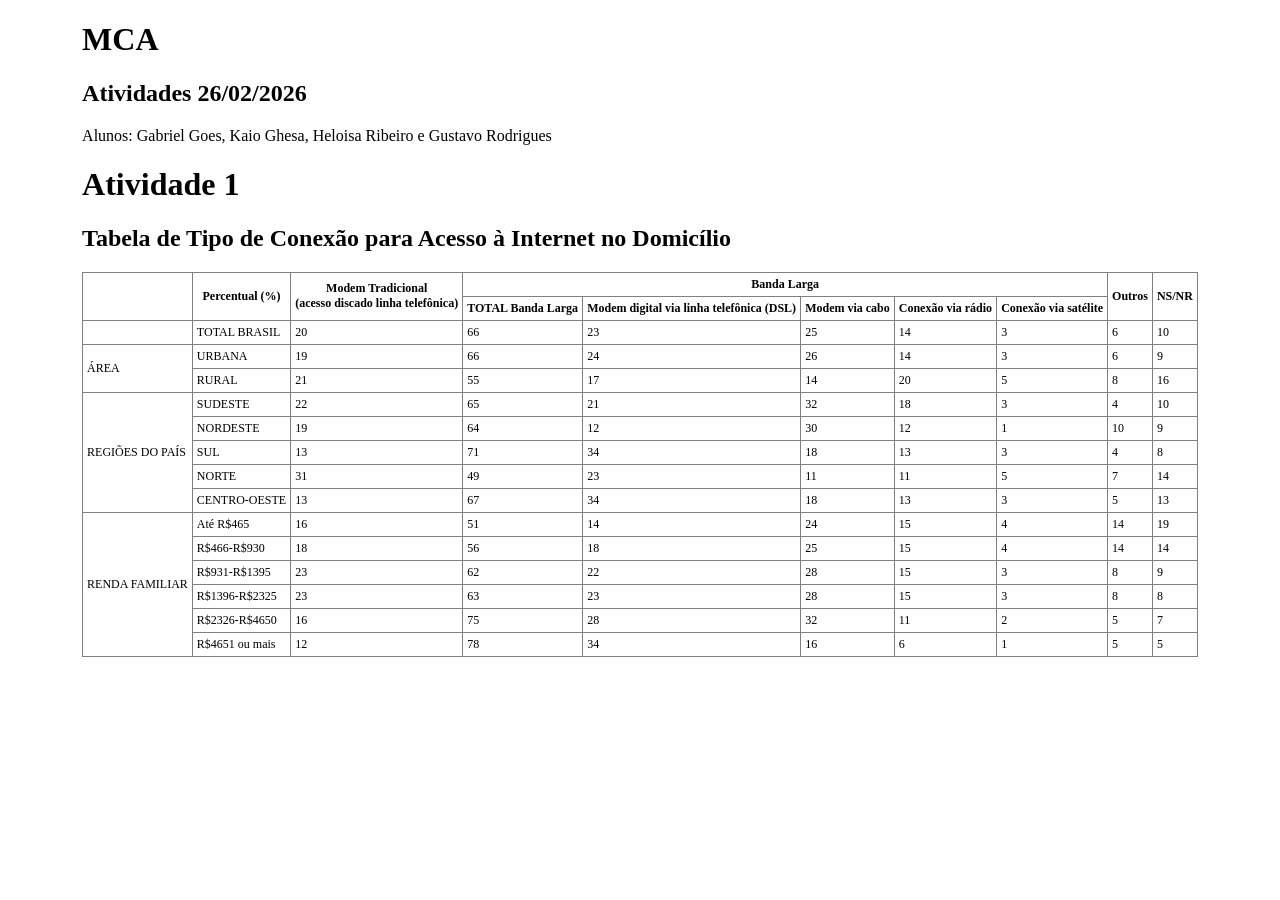
<file: 0227/index.html>
<!doctype html>
<html lang="pt-br">
  <head>
    <meta charset="UTF-8" />
    <meta name="viewport" content="width=device-width, initial-scale=1.0" />
    <title>MCA</title>
    <style>
      body {
        margin: auto;
        padding: auto;
        display: flex;
        justify-content: center;
        align-items: center;
      }
    </style>
  </head>
  <body>
    <div id="container">
      <div id="Header">
        <h1>MCA</h1>
        <h2>Atividades 26/02/2026</h2>
        <p>
          Alunos: Gabriel Goes, Kaio Ghesa, Heloisa Ribeiro e Gustavo Rodrigues
        </p>
      </div>
      <div id="Body">
        <h1>Atividade 1</h1>
        <h2>Tabela de Tipo de Conexão para Acesso à Internet no Domicílio</h2>
        <table
          border="1"
          cellpadding="4"
          cellspacing="0"
          style="border-collapse: collapse; font-size: 12px"
        >
          <tr>
            <th rowspan="3"> </th>
            <th rowspan="3">Percentual (%)</th>
            <th rowspan="3">
              Modem Tradicional<br />(acesso discado linha telefônica)
            </th>
            <th colspan="5">Banda Larga</th>
            <th rowspan="3">Outros</th>
            <th rowspan="3">NS/NR</th>
          </tr>
          <tr>
            <th rowspan="2">TOTAL Banda Larga</th>
            <th rowspan="2">Modem digital via linha telefônica (DSL)</th>
            <th rowspan="2">Modem via cabo</th>
            <th rowspan="2">Conexão via rádio</th>
            <th rowspan="2">Conexão via satélite</th>
          </tr>
          <tr></tr>
          <tr>
            <td></td>
            <td>TOTAL BRASIL</td>
            <td>20</td>
            <td>66</td>
            <td>23</td>
            <td>25</td>
            <td>14</td>
            <td>3</td>
            <td>6</td>
            <td>10</td>
          </tr>
          <tr>
            <td rowspan="2">ÁREA</td>
            <td>URBANA</td>
            <td>19</td>
            <td>66</td>
            <td>24</td>
            <td>26</td>
            <td>14</td>
            <td>3</td>
            <td>6</td>
            <td>9</td>
          </tr>
          <tr>
            <td>RURAL</td>
            <td>21</td>
            <td>55</td>
            <td>17</td>
            <td>14</td>
            <td>20</td>
            <td>5</td>
            <td>8</td>
            <td>16</td>
          </tr>
          <tr>
            <td rowspan="5">REGIÕES DO PAÍS</td>
            <td>SUDESTE</td>
            <td>22</td>
            <td>65</td>
            <td>21</td>
            <td>32</td>
            <td>18</td>
            <td>3</td>
            <td>4</td>
            <td>10</td>
          </tr>
          <tr>
            <td>NORDESTE</td>
            <td>19</td>
            <td>64</td>
            <td>12</td>
            <td>30</td>
            <td>12</td>
            <td>1</td>
            <td>10</td>
            <td>9</td>
          </tr>
          <tr>
            <td>SUL</td>
            <td>13</td>
            <td>71</td>
            <td>34</td>
            <td>18</td>
            <td>13</td>
            <td>3</td>
            <td>4</td>
            <td>8</td>
          </tr>
          <tr>
            <td>NORTE</td>
            <td>31</td>
            <td>49</td>
            <td>23</td>
            <td>11</td>
            <td>11</td>
            <td>5</td>
            <td>7</td>
            <td>14</td>
          </tr>
          <tr>
            <td>CENTRO-OESTE</td>
            <td>13</td>
            <td>67</td>
            <td>34</td>
            <td>18</td>
            <td>13</td>
            <td>3</td>
            <td>5</td>
            <td>13</td>
          </tr>
          <tr>
            <td rowspan="6">RENDA FAMILIAR</td>
            <td>Até R$465</td>
            <td>16</td>
            <td>51</td>
            <td>14</td>
            <td>24</td>
            <td>15</td>
            <td>4</td>
            <td>14</td>
            <td>19</td>
          </tr>
          <tr>
            <td>R$466-R$930</td>
            <td>18</td>
            <td>56</td>
            <td>18</td>
            <td>25</td>
            <td>15</td>
            <td>4</td>
            <td>14</td>
            <td>14</td>
          </tr>
          <tr>
            <td>R$931-R$1395</td>
            <td>23</td>
            <td>62</td>
            <td>22</td>
            <td>28</td>
            <td>15</td>
            <td>3</td>
            <td>8</td>
            <td>9</td>
          </tr>
          <tr>
            <td>R$1396-R$2325</td>
            <td>23</td>
            <td>63</td>
            <td>23</td>
            <td>28</td>
            <td>15</td>
            <td>3</td>
            <td>8</td>
            <td>8</td>
          </tr>
          <tr>
            <td>R$2326-R$4650</td>
            <td>16</td>
            <td>75</td>
            <td>28</td>
            <td>32</td>
            <td>11</td>
            <td>2</td>
            <td>5</td>
            <td>7</td>
          </tr>
          <tr>
            <td>R$4651 ou mais</td>
            <td>12</td>
            <td>78</td>
            <td>34</td>
            <td>16</td>
            <td>6</td>
            <td>1</td>
            <td>5</td>
            <td>5</td>
          </tr>
        </table>
      </div>
    </div>
  </body>
</html>
</file>
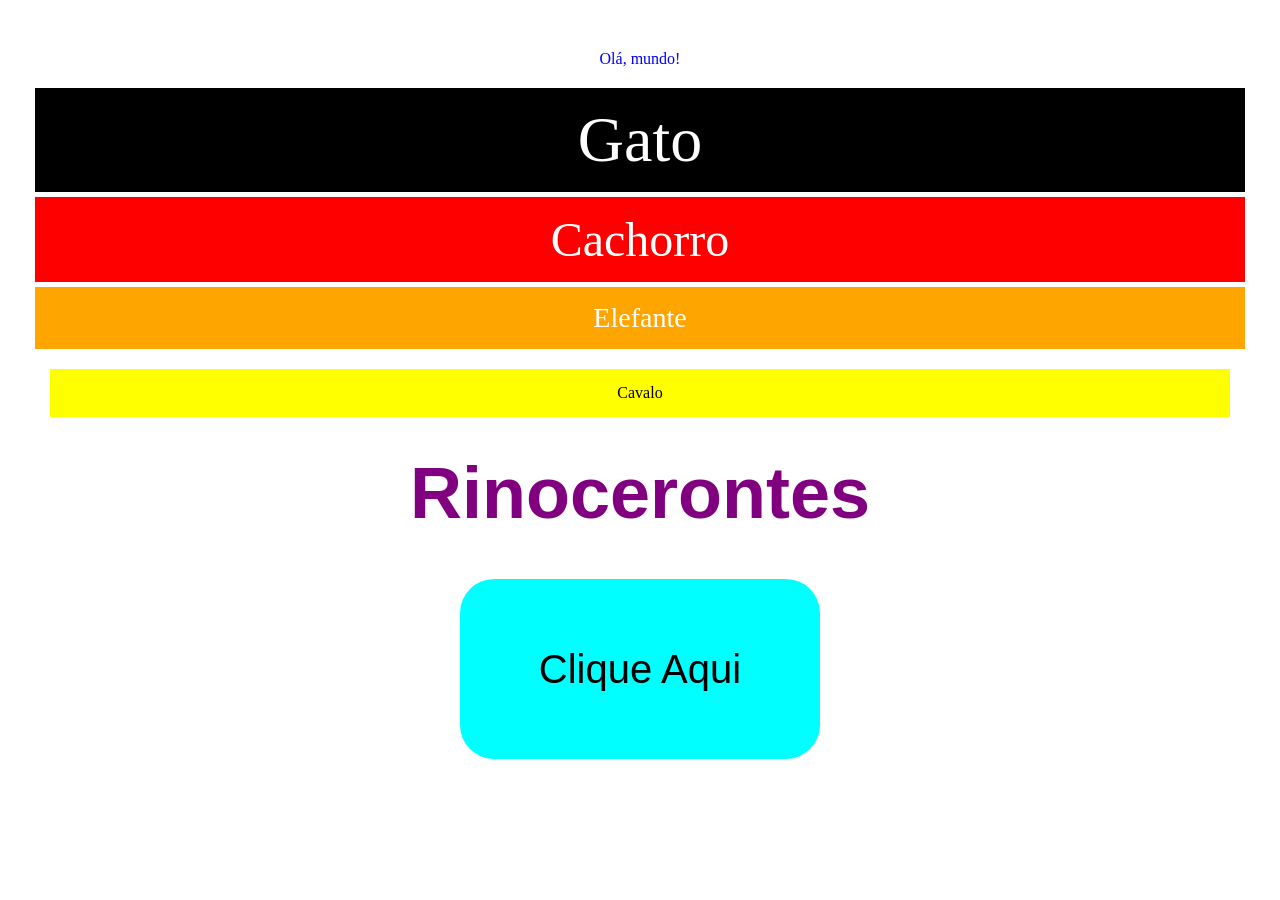
<file: Ativi_CSS/index.html>
<!DOCTYPE html>
<html lang="pt-br">
<head>
    <meta charset="UTF-8">
    <meta name="viewport" content="width=device-width, initial-scale=1.0">
    <title>Atividade CSS</title>
    <link rel="stylesheet" href="style.css">
</head>
<body>
    <div class="container">
        <div class="ex1">
            <p>Olá, mundo!</p>
        </div>
        <div class="ex2-1">
            <p>Gato</p>

        </div>
        <div class="ex2-2">
            <p>Cachorro</p>

        </div>
        <div class="ex2-3">
            <p>Elefante</p>
        </div>
        <div class="ex3" id="ex3">
            <p>Cavalo</p>
        </div>
        <div class="ex4">
            <h1>Rinocerontes</h1>
        </div>

        <div class="ex5">
            <button class="ex5">Clique Aqui</button>

        </div>
    </div>
    
</body>
</html>
</file>
<file: Ativi_CSS/style.css>
*{
    padding: 5px;
    margin: 5px;
    text-align: center;
    justify-content: center;
}


.ex1{
    text-align: center;
    padding: center;
    margin: center;
    color: blue;
}

.ex2-1{
    background-color: black;
    color: #fff;
    text-align: center;
    padding: center;
    margin: center;
    font-size: 64px;
}
.ex2-2{
    background-color: red;
    color: #fff;
    text-align: center;
    padding: center;
    margin: center;
    font-size: 48px;
}
.ex2-3{
    background-color: orange;
    color: #fff;
    text-align: center;
    padding: center;
    margin: center;
    font-size: 28px;
}

.ex3{
    box-sizing: 300px 150px;
    border: 300px;
    background-color: yellow;
    margin: 20px;
}

.ex4{
    font-family: Arial, Helvetica, sans-serif;
    color: purple;
    font-size: 36px;

}

.ex5 button{
    background-color: aqua;
    margin: 20px;
    font-size: 40px;
    width: 40vh; 
    height: 20vh;
    border: 20px;
    border-radius: 34px;
}

.ex5 button:hover{
    background-color: rgb(30, 34, 34);
    cursor: pointer;
}
</file>
